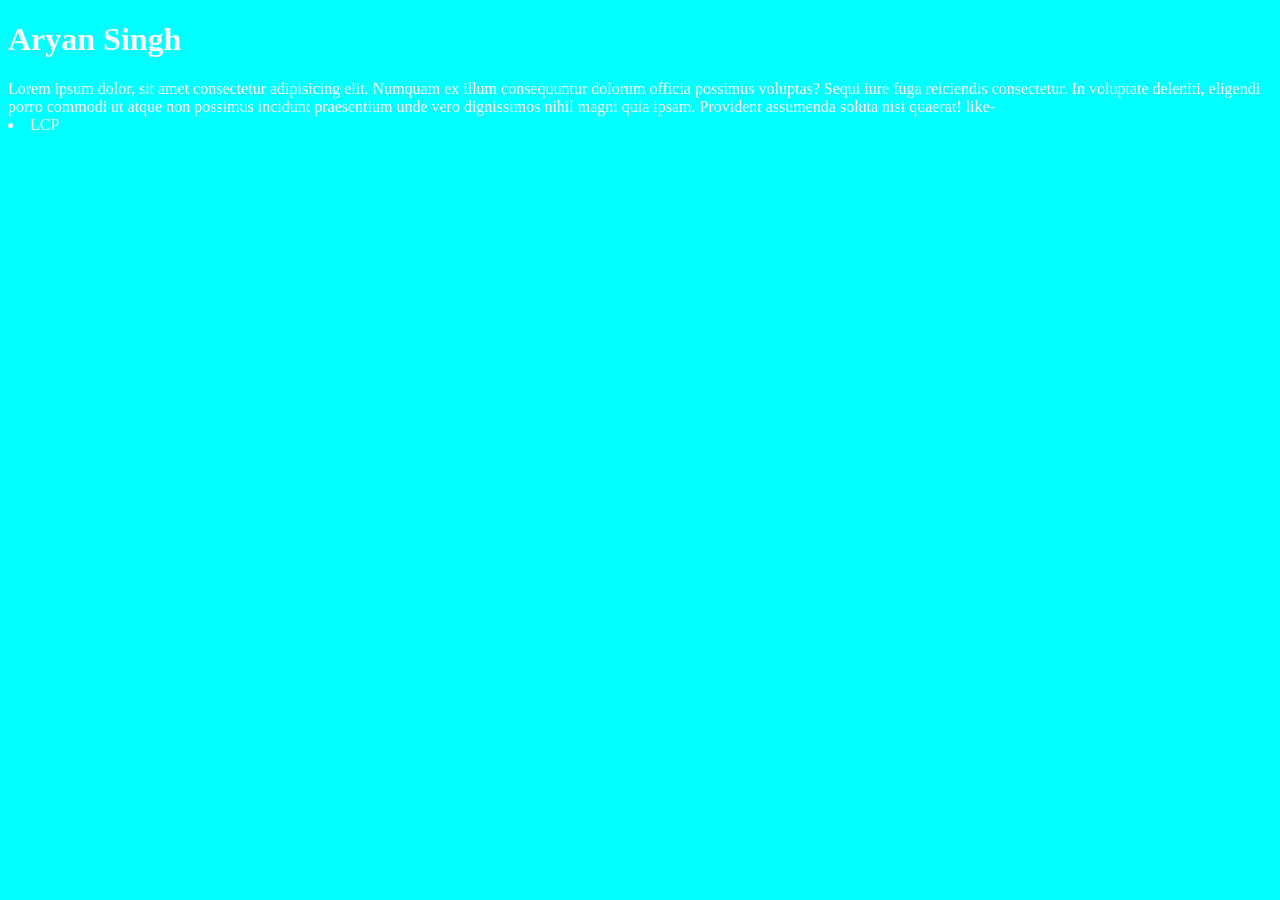
<file: index.html>
<!DOCTYPE html>
<html lang="en">
<head>
    <meta charset="UTF-8">
    <meta name="viewport" content="width=device-width, initial-scale=1.0">
    <title>This Page is define about core web vitals</title>
    <link rel="stylesheet" href="Style.CSS">
    <!-- in the past old developers and companies are use meta key words but it is depricate in this time -->
</head>
<body>
    <!-- h1 is stand for heading 1 means if you write anything in h1 so it is show in heading in large size and heading are 6 types start at h1 to h6  -->
     <!-- lorem is used for dummy text -->
    <h1>Aryan Singh</h1>
    Lorem ipsum dolor, sit amet consectetur adipisicing elit. Numquam ex illum consequuntur dolorum officia possimus voluptas? Sequi iure fuga reiciendis consectetur. In voluptate deleniti, eligendi porro commodi ut atque non possimus incidunt praesentium unde vero dignissimos nihil magni quia ipsam. Provident assumenda soluta nisi quaerat!
    
    <!-- core web vitals are used for web view management -->
    like-
        <li>LCP</li>
        <!-- and many more -->
</body>
</html>
</file>
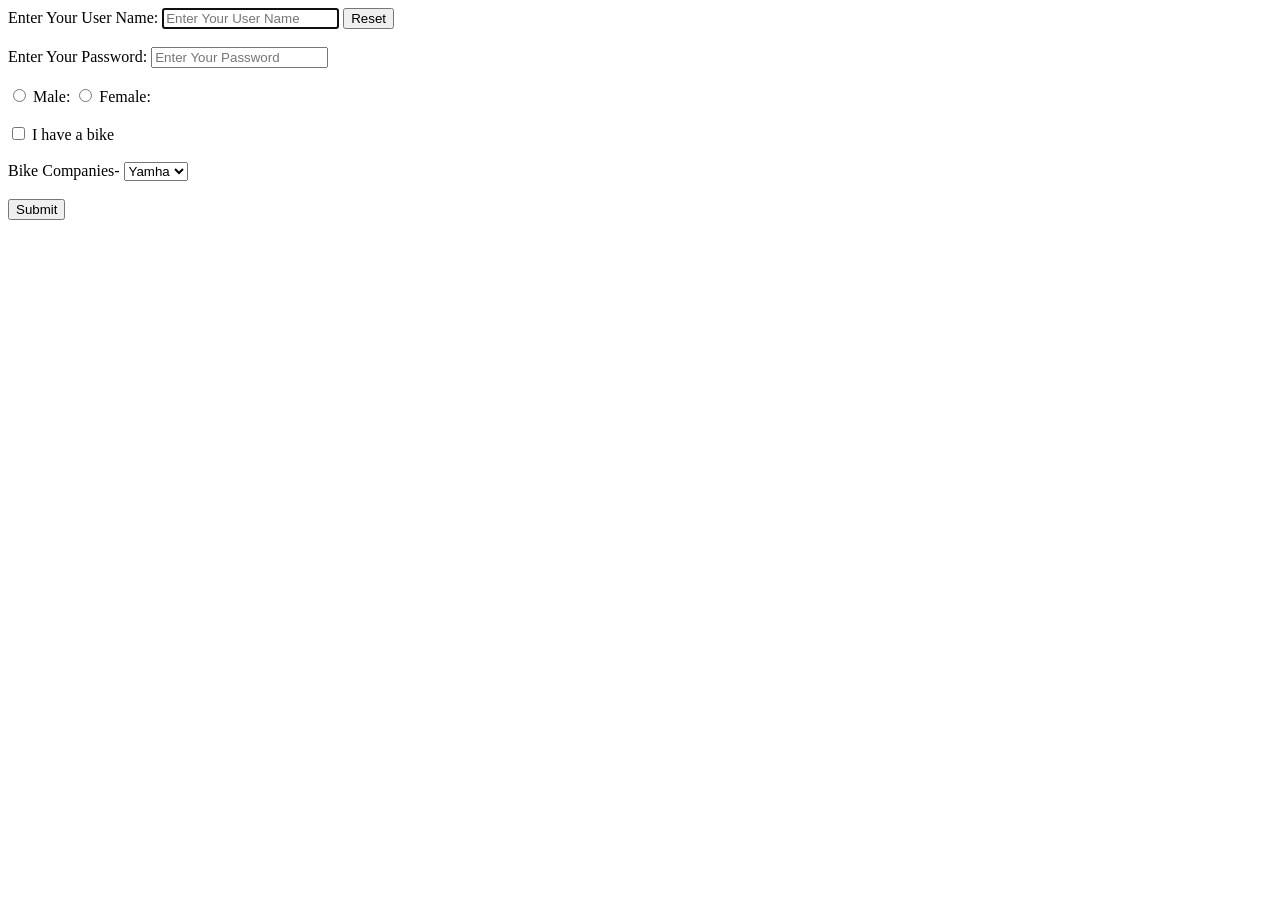
<file: Index2.html>
<!DOCTYPE html>
<html lang="en">

<head>
    <meta charset="UTF-8">
    <meta name="viewport" content="width=device-width, initial-scale=1.0">
    <title>Let's learn about Form with How to make forms</title>
</head>

<body>
    <form action="post">
        <label for="Start">Enter Your User Name:</label>
        <input type="text" name="Aryan" id="Start" placeholder="Enter Your User Name" autofocus required>
        <input type="reset" value="Reset">
        <br>
        <br>
        <label for="password">Enter Your Password:</label>
        <input type="password" name="password" id="password" placeholder="Enter Your Password" required>
        
        <br>
        <br>
        <input type="radio" name="gender" value="Male" id="Moore" required>
        <label for="Moore">Male:</label>
        <input type="radio" name="gender" value="Female" id="radio" required>
        <label for="radio">Female:</label>
        <br>
        <br>
        <input type="checkbox" name="vehicle1" value="Bike" id="Bike" required>
        <label for="Bike"> I have a bike</label>
        <br>
        <br>
        <label for="Bikes">Bike Companies-</label>
        <select name="Bike Companies-" id="Bikes" required>
            <option value="Yamha">Yamha</option>
            <option value="Honda">Honda</option>
            <option value="TVS">TVS</option>
            <option value="Bajaj">Bajaj</option>
            <option value="Hero">Hero</option>
        </select>
        <br>
        <br>
        <input type="submit" value="Submit" required>
    </form>
</body>

</html>
</file>
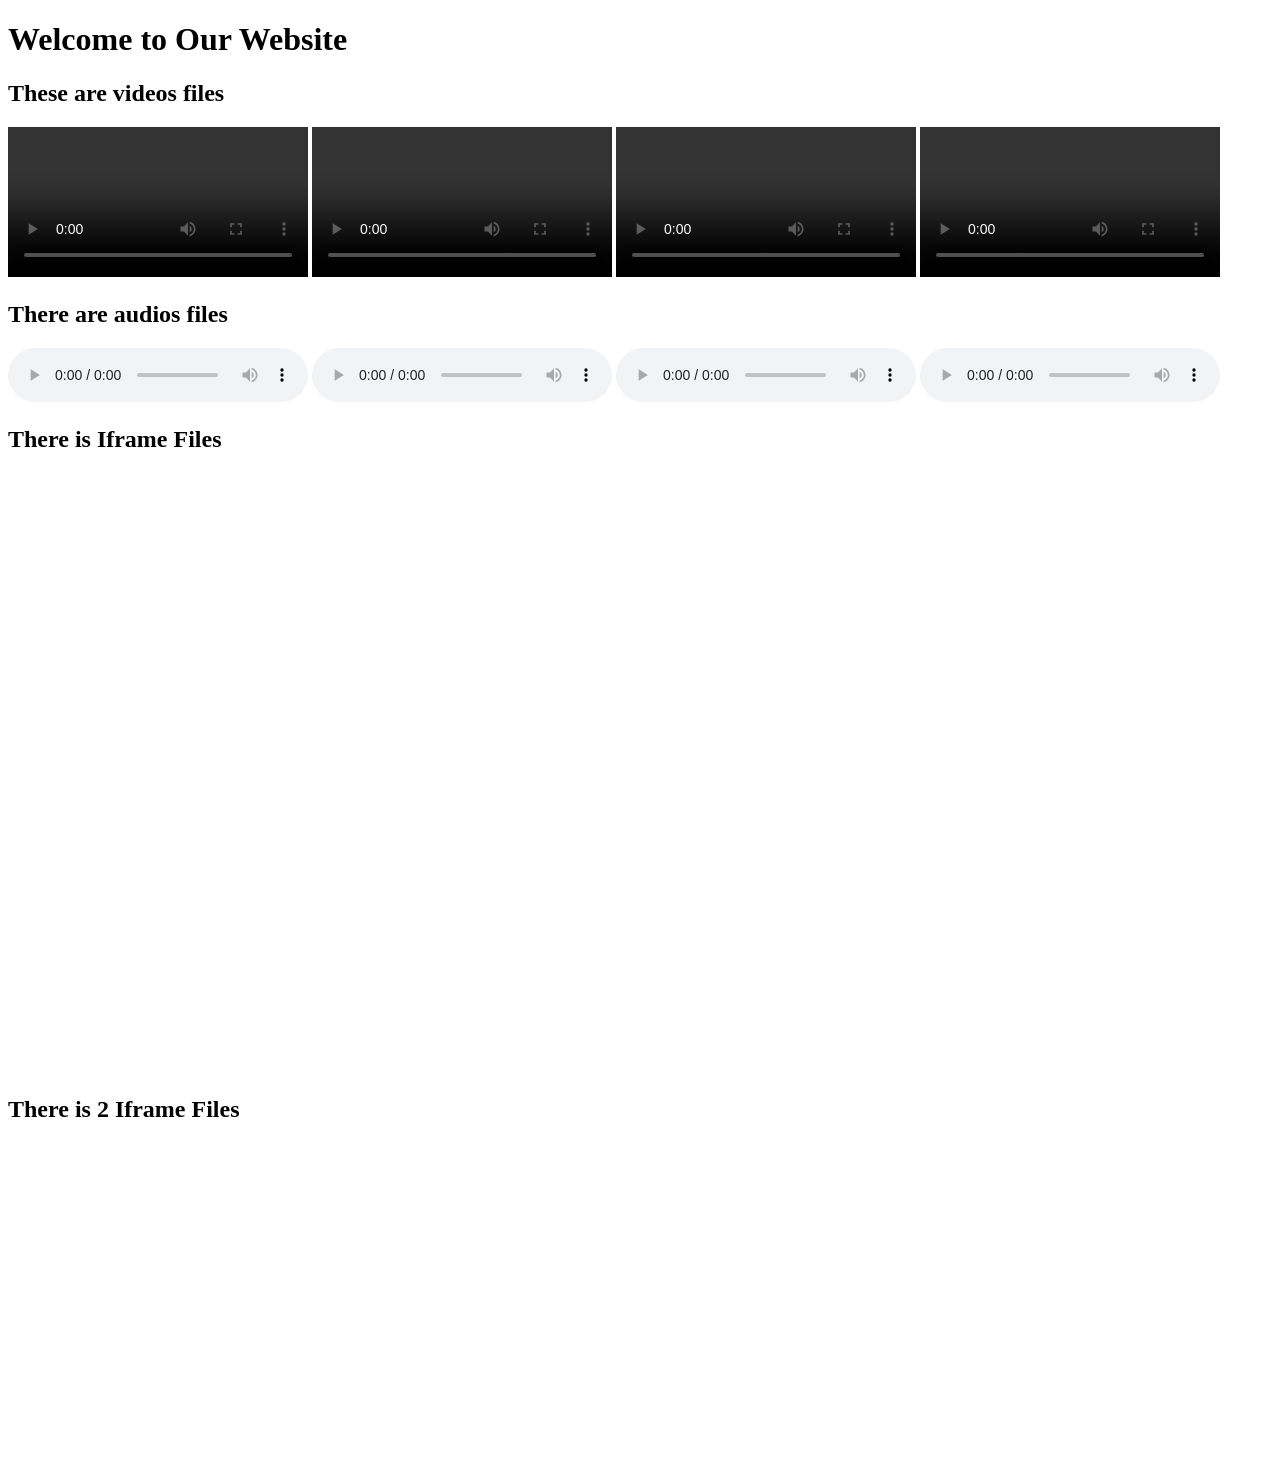
<file: Index3.html>
<!DOCTYPE html>
<html lang="en">

<head>
    <meta charset="UTF-8">
    <meta name="viewport" content="width=device-width, initial-scale=1.0">
    <title>Document</title>
</head>

<body>
    <h1>Welcome to Our Website</h1>
    <h2>These are videos files</h2>
    <div>
        <video src="https://youtu.be/fhoDRB53DwY?si=FuW0yM1dFh21k4qB" controls></video>
        <video src="https://youtu.be/fhoDRB53DwY?si=FuW0yM1dFh21k4qB" controls></video>
        <video src="https://youtu.be/fhoDRB53DwY?si=FuW0yM1dFh21k4qB" controls></video>
        <video src="https://youtu.be/fhoDRB53DwY?si=FuW0yM1dFh21k4qB" controls></video>
    </div>
    <h2>There are audios files</h2>
    <div>
        <audio src="#" controls></audio>
        <audio src="#" controls></audio>
        <audio src="#" controls></audio>
        <audio src="#" controls></audio>
    </div>
    <h2>There is Iframe Files</h2>
    <div>
        <iframe src="https://www.CodeWithHarry.com" frameborder="0" height="600" width="400"></iframe>
    </div>
    <h2>There is 2 Iframe Files</h2>
    <div>
        <iframe width="560" height="315" src="https://www.youtube.com/embed/fhoDRB53DwY?si=z9KMaoJPM975wGvd"
            title="YouTube video player" frameborder="0"
            allow="accelerometer; autoplay; clipboard-write; encrypted-media; gyroscope; picture-in-picture; web-share"
            referrerpolicy="strict-origin-when-cross-origin" allowfullscreen></iframe>
    </div>

</body>

</html>
</file>
<file: Style.CSS>
body{
    background-color: aqua;
    color: white;
}
::selection{
    color: black;
}
</file>
